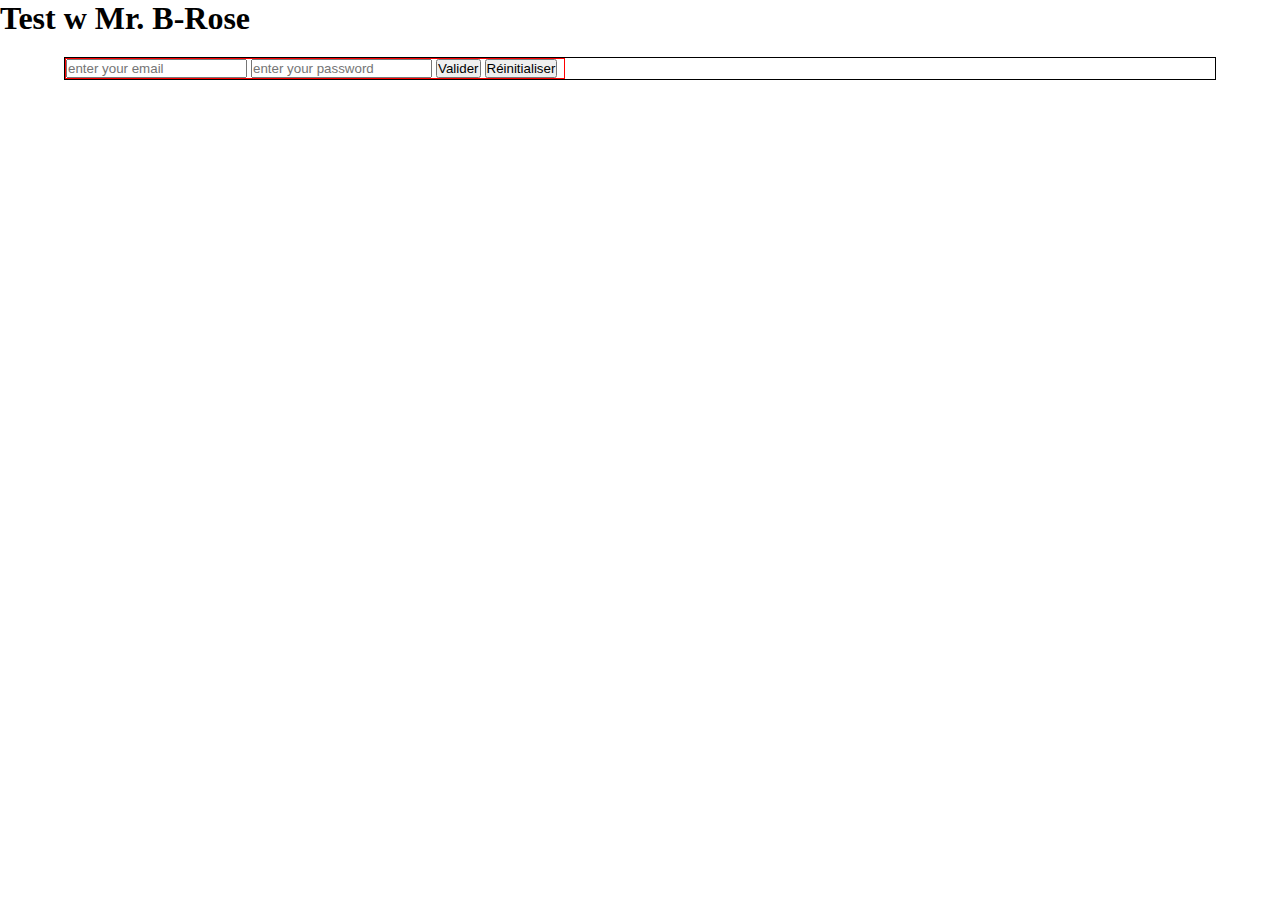
<file: login.html>
<!DOCTYPE html>
<html lang="fr" dir="ltr">
  <head>
    <meta charset="UTF-8" />
    <meta name="author" content="Saïd">
    <meta name="description" content="La branche de Saïd">
    <meta name="publisher" content="Saïd">
    <meta name="keywords" content="casque, son, earpods">
    <meta name="viewport" content="width=device-width, initial-scale=1.0" />
    <title>Test a new title</title>
    <title> Login | Page </title>
    <link rel="stylesheet" href="assets/css/login.css" />
  </head>
  <body>
    <h1>Test w Mr. B-Rose</h1>
    <main>
      <form id="login-form">
        <input id="email" placeholder="enter your email" type="text" />
        <input id="password" placeholder="enter your password" type="text" />
        <button type="submit">Valider</button>
        <button type="reset">Réinitialiser</button>
      </form>
    </main>

    <script type="module">
      // indicates that we'll be potentially importing files from this tag
      import { LocalAuthService } from "./src/js/services/local-services/local-auth.service.js";
      //    LocalAuthService.login()

      import {
        form,
        emailInput,
        passwordInput,
      } from "./src/js/constants/dom.js";

      emailInput.addEventListener("input", (event) => {
        console.log(event.target.value);
      });

      class AuthService {
        static async login(email, password) {
          console.log("appel methode login", email, password);
          const result = await fetch(
            "./src/js/data/local-data-sources/users.json"
          );
          const users = await result.json();
          console.log(users);

          
        }
        static logout() {
          console.log("appel methode logout");
        }
      }
      async function submitCallback(e) {
        e.preventDefault();
        form.reset(); //* methods that resets the input value after submiting
        AuthService.login(emailInput.value, passwordInput.value);
        console.log("appel fonction submitCallback");
      }
      form.addEventListener("submit", submitCallback);
    </script>
  </body>
</html>
</file>
<file: assets/css/login.css>
* {
    margin: 0;
    padding: 0;
    box-sizing: border-box;
}

html {

}
main {
border: solid black 1px;
width: 90%;
margin: auto;
margin-block: 20px;
display: flex;
}

form {
    border: solid red 1px;
    width: 500px;
    
    ;

    /* margin: auto; */
}
</file>
